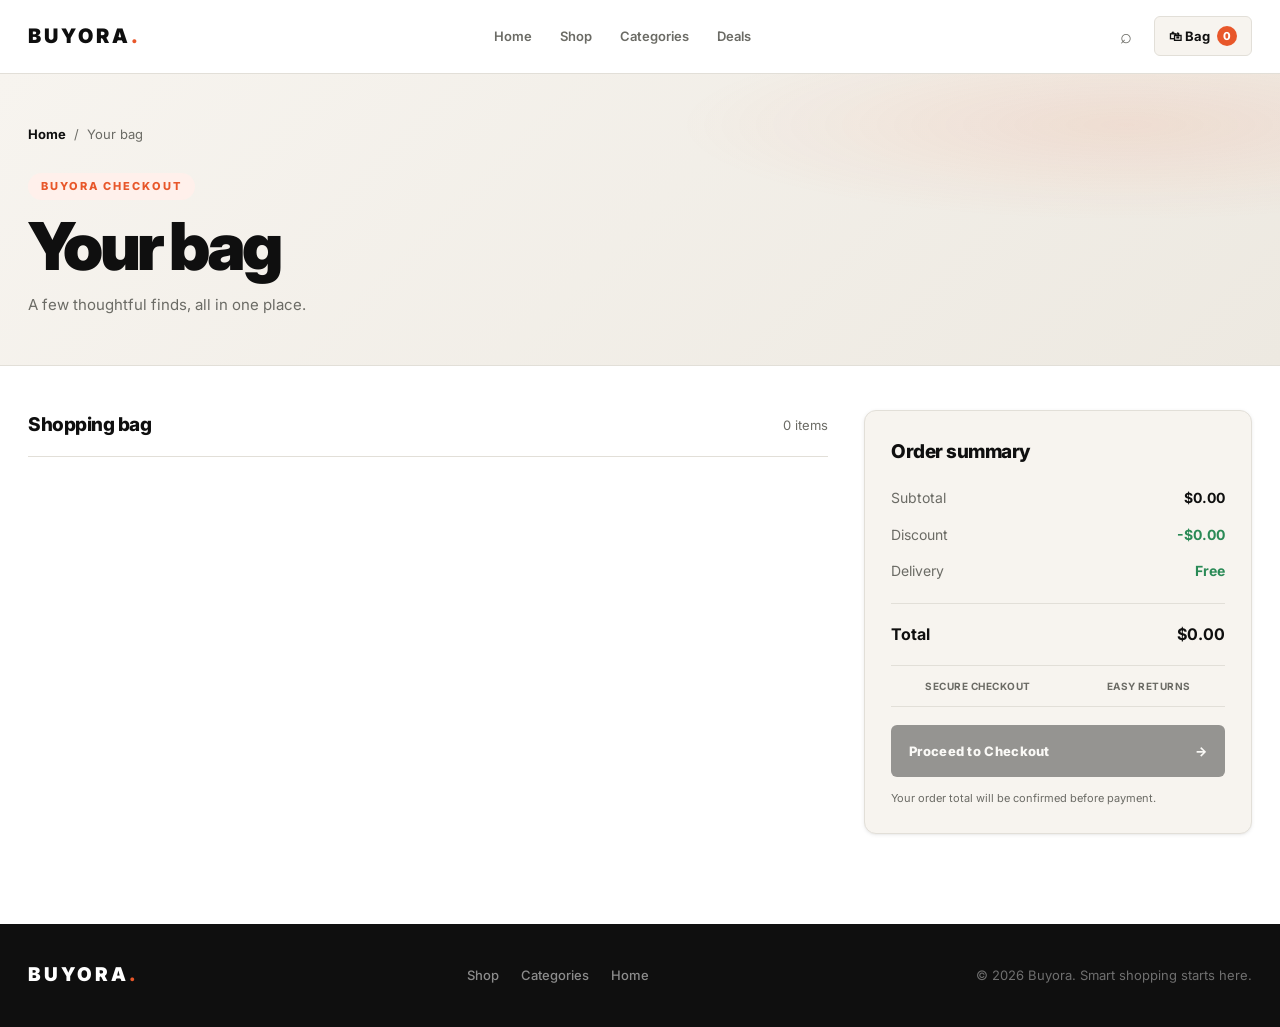
<file: bag.html>
<!DOCTYPE html>
<html lang="en">
<head>
    <meta charset="UTF-8">
    <meta name="viewport" content="width=device-width, initial-scale=1.0">
    <meta name="description" content="Review your Buyora shopping bag.">
    <title>Your Bag | Buyora</title>
    <link rel="preconnect" href="https://fonts.googleapis.com">
    <link rel="preconnect" href="https://fonts.gstatic.com" crossorigin>
    <link rel="stylesheet" href="css/style.css">
</head>
<body>
    <header class="header" id="header"></header>
    <main>
        <section class="bag-hero">
            <div class="bag-hero-inner">
                <nav class="bag-breadcrumb" aria-label="Breadcrumb">
                    <a href="index.html">Home</a>
                    <span aria-hidden="true">/</span>
                    <span aria-current="page">Your bag</span>
                </nav>
                <p class="eyebrow">BUYORA CHECKOUT</p>
                <h1>Your bag</h1>
                <p class="bag-hero-copy">A few thoughtful finds, all in one place.</p>
            </div>
        </section>

        <div class="bag-layout">
            <section class="bag-items-panel" aria-labelledby="bag-items-title">
                <div class="bag-panel-heading">
                    <h2 id="bag-items-title">Shopping bag</h2>
                    <span id="bag-item-count">0 items</span>
                </div>

                <div class="bag-items-list"></div>

                <div class="bag-empty-state">
                    <div class="bag-empty-icon" aria-hidden="true">
                        <svg viewBox="0 0 24 24" fill="none">
                            <path d="M5 8h14l1.5 13h-17L5 8Z" stroke="currentColor" stroke-width="1.5" stroke-linejoin="round"/>
                            <path d="M8 9V6a4 4 0 0 1 8 0v3" stroke="currentColor" stroke-width="1.5" stroke-linecap="round"/>
                        </svg>
                    </div>
                    <p class="eyebrow">READY WHEN YOU ARE</p>
                    <h3>Your bag is waiting for something lovely.</h3>
                    <p class="bag-empty-copy">Explore the collection and find something made for you.</p>
                    <a class="bag-shop-link" href="index.html#products">
                        Explore products <span aria-hidden="true">→</span>
                    </a>
                </div>
            </section>

            <aside class="bag-summary" aria-labelledby="bag-summary-title">
                <h2 id="bag-summary-title">Order summary</h2>
                <div class="bag-summary-line">
                    <span>Subtotal</span>
                    <strong id="bag-subtotal">$0.00</strong>
                </div>
                <div class="bag-summary-line">
                    <span>Discount</span>
                    <strong id="bag-discount" class="bag-summary-benefit">-$0.00</strong>
                </div>
                <div class="bag-summary-line">
                    <span>Delivery</span>
                    <strong class="bag-summary-benefit">Free</strong>
                </div>
                <div class="bag-summary-total">
                    <span>Total</span>
                    <strong id="bag-total">$0.00</strong>
                </div>
                <div class="bag-trust-strip" aria-label="Shopping benefits">
                    <span>Secure checkout</span>
                    <span>Easy returns</span>
                </div>
                <button class="bag-checkout-button" type="button" disabled>
                    Proceed to Checkout <span aria-hidden="true">→</span>
                </button>
                <p class="bag-summary-note">Your order total will be confirmed before payment.</p>
            </aside>
        </div>
    </main>

    <footer>
        <a class="brand footer-brand" href="index.html">BUYORA<span>.</span></a>
        <nav class="footer-nav" aria-label="Footer navigation">
            <a href="index.html#products">Shop</a>
            <a href="index.html#categories">Categories</a>
            <a href="index.html">Home</a>
        </nav>
        <p>© 2026 Buyora. Smart shopping starts here.</p>
    </footer>

    <script src="js/navbar.js"></script>
    <script src="js/bag.js"></script>
</body>
</html>
</file>
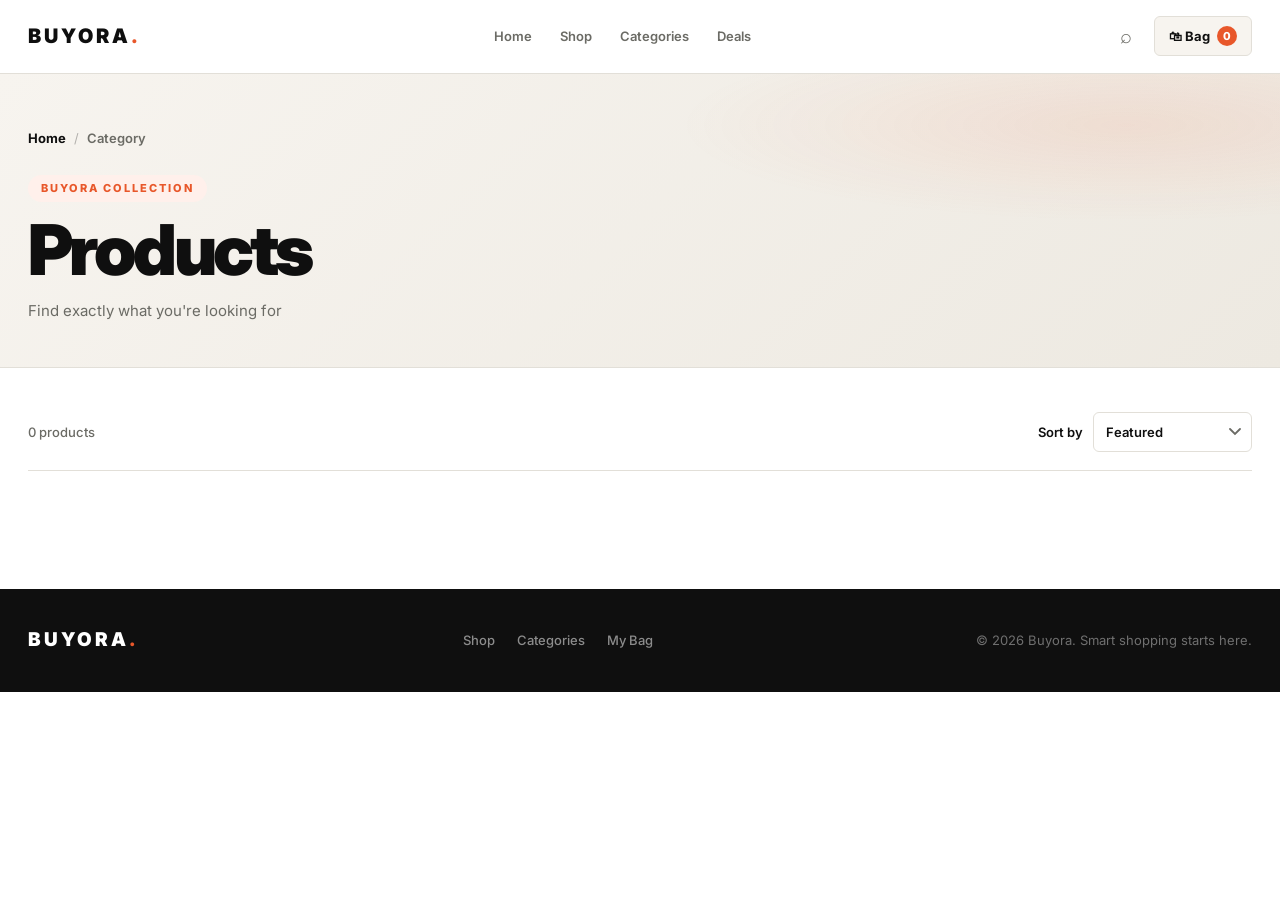
<file: category.html>
<!DOCTYPE html>
<html lang="en">
<head>
    <meta charset="UTF-8">
    <meta name="viewport" content="width=device-width, initial-scale=1.0">
    <title>Category | Buyora</title>
    <meta name="description" content="Browse products by category at Buyora.">
    <link rel="preconnect" href="https://fonts.googleapis.com">
    <link rel="preconnect" href="https://fonts.gstatic.com" crossorigin>
    <link rel="stylesheet" href="css/style.css">
</head>
<body>
 <header class="header" id="header"></header>

    <main>
        <section class="category-hero">
            <div class="category-hero-inner">
                <nav class="breadcrumb" aria-label="Breadcrumb">
                    <a href="index.html">Home</a>
                    <span>/</span>
                    <span>Category</span>
                </nav>
                <p class="eyebrow">BUYORA COLLECTION</p>
                <h1 id="category-title">Products</h1>
                <p id="category-count" class="category-subtitle">Find exactly what you're looking for</p>
            </div>
        </section>

        <section class="category-products">
            <div class="category-toolbar">
                <p id="product-count">0 products</p>
                <label>
                    Sort by
                    <select id="sort-products">
                        <option value="featured">Featured</option>
                        <option value="low">Price: Low to High</option>
                        <option value="high">Price: High to Low</option>
                        <option value="name">Name: A to Z</option>
                    </select>
                </label>
            </div>
            <div class="product-grid" id="category-product-grid"></div>
        </section>
    </main>

    <footer>
        <a class="brand footer-brand" href="index.html">BUYORA<span>.</span></a>
        <nav class="footer-nav" aria-label="Footer navigation">
            <a href="index.html#products">Shop</a>
            <a href="index.html#categories">Categories</a>
            <a href="bag.html">My Bag</a>
        </nav>
        <p>© 2026 Buyora. Smart shopping starts here.</p>
    </footer>
    <script src="js/navbar.js"></script>
    <script src="js/category.js"></script>
</body>
</html>
</file>
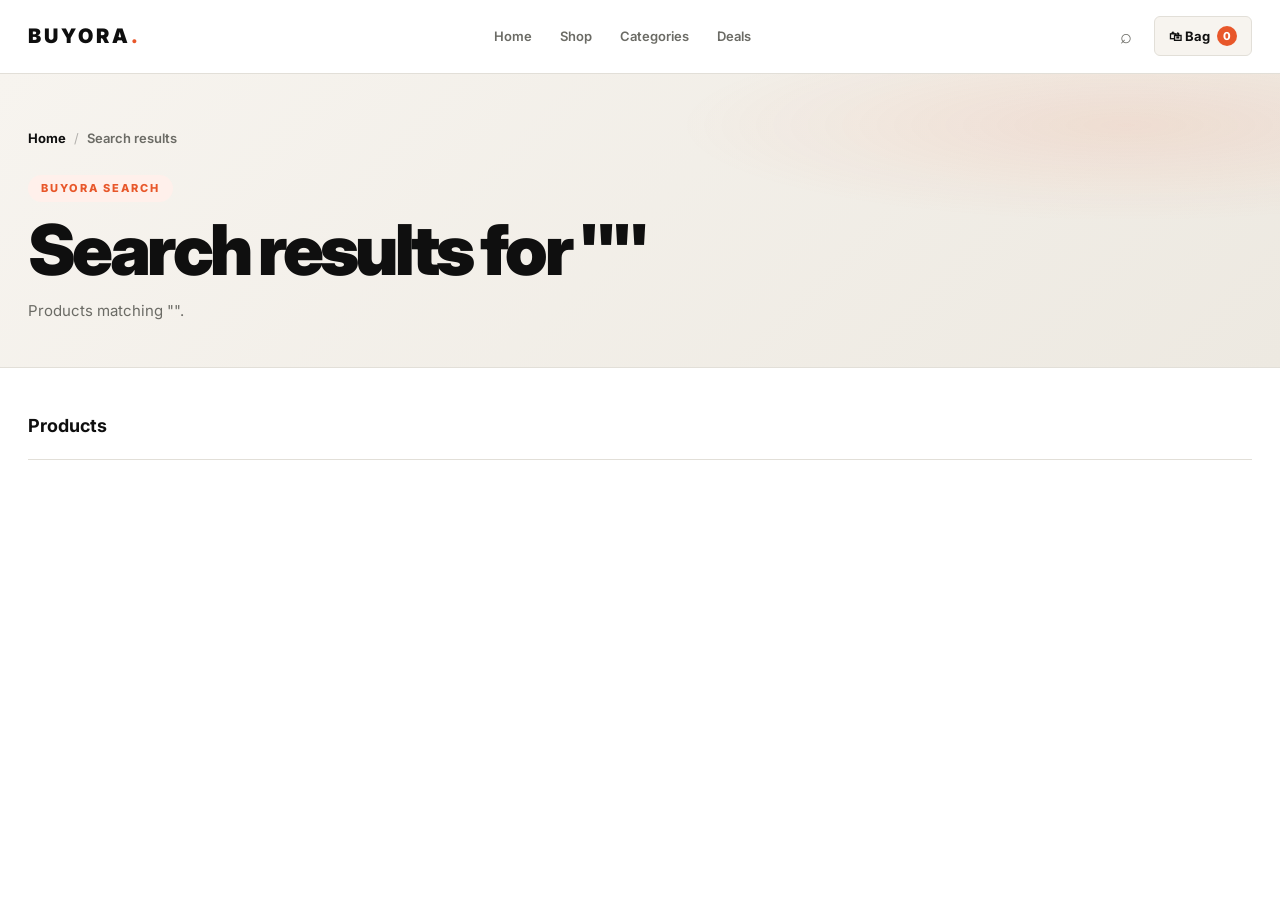
<file: search-results.html>
<!DOCTYPE html>
<html lang="en">
<head>
    <meta charset="UTF-8">
    <meta name="viewport" content="width=device-width, initial-scale=1.0">
    <title>Search Results | Buyora</title>
    <meta name="description" content="Search products at Buyora.">
    <link rel="preconnect" href="https://fonts.googleapis.com">
    <link rel="preconnect" href="https://fonts.gstatic.com" crossorigin>
    <link rel="stylesheet" href="css/style.css">
</head>
<body>
    <header class="header" id="header"></header>

    <main>
        <section class="category-hero">
            <div class="category-hero-inner">
                <nav class="breadcrumb" aria-label="Breadcrumb">
                    <a href="index.html">Home</a>
                    <span>/</span>
                    <span>Search results</span>
                </nav>
                <p class="eyebrow">BUYORA SEARCH</p>
                <h1 id="search-title">Search results</h1>
                <p id="search-summary" class="category-subtitle">Products matching your search.</p>
            </div>
        </section>

        <section class="category-products" aria-labelledby="results-heading">
            <div class="category-toolbar">
                <h2 id="results-heading">Products</h2>
                <p id="search-results-count" aria-live="polite"></p>
            </div>
            <div class="product-grid search-results-con"></div>
        </section>
    </main>

    <script src="js/navbar.js"></script>
    <script src="js/search-results-page.js"></script>
</body>
</html>
</file>
<file: css/style.css>
@import url('https://fonts.googleapis.com/css2?family=Inter:wght@300;400;500;600;700;800;900&family=Playfair+Display:ital,wght@0,700;1,600&display=swap');

/* ===================================================
   DESIGN TOKENS
=================================================== */
:root {
  --ink:          #0f0f0f;
  --ink-soft:     #1e1e1e;
  --cream:        #f7f4ef;
  --cream-dark:   #ede9e1;
  --orange:       #e8572a;
  --orange-lt:    #ff7a4d;
  --orange-bg:    #fff0eb;
  --muted:        #6b6b65;
  --border:       #e2dfd8;
  --white:        #ffffff;
  --success:      #2a8a56;
  --r-sm: 6px;
  --r-md: 12px;
  --r-lg: 20px;
  --sh-sm: 0 1px 4px rgba(0,0,0,.07), 0 1px 2px rgba(0,0,0,.04);
  --sh-md: 0 4px 18px rgba(0,0,0,.10), 0 2px 6px rgba(0,0,0,.06);
  --sh-lg: 0 20px 50px rgba(0,0,0,.13), 0 8px 20px rgba(0,0,0,.07);
  --sh-orange: 0 8px 28px rgba(232,87,42,.30);
  --ease: 0.22s cubic-bezier(.4,0,.2,1);
}

/* ===================================================
   RESET & BASE
=================================================== */
*, *::before, *::after { box-sizing: border-box; margin: 0; padding: 0; }
html { scroll-behavior: smooth; }

body {
  color: var(--ink);
  background: var(--white);
  font-family: "Inter", system-ui, sans-serif;
  font-size: 15px;
  line-height: 1.6;
  -webkit-font-smoothing: antialiased;
  -moz-osx-font-smoothing: grayscale;
  
}
* {
  -webkit-tap-highlight-color: transparent;
}
img { width: 100%; display: block; }
a   { color: inherit; text-decoration: none; }
button { font-family: inherit; }

/* ===================================================
   HEADER / NAVBAR
=================================================== */
.header {
  position: fixed;
  top: 0; left: 0; right: 0;
  z-index: 1000;
  background: rgba(255,255,255,0.94);
  backdrop-filter: blur(18px) saturate(1.8);
  -webkit-backdrop-filter: blur(18px) saturate(1.8);
  border-bottom: 1px solid var(--border);
  transition: box-shadow var(--ease);
}
.header.scrolled { box-shadow: var(--sh-md); }

body { padding-top: 72px; }

.navbar {
  max-width: 1360px;
  height: 72px;
  margin: 0 auto;
  padding: 0 28px;
  display: flex;
  align-items: center;
  justify-content: space-between;
  gap: 16px;
}

/* Brand */
.brand {
  font-size: 20px;
  font-weight: 900;
  letter-spacing: 3px;
  color: var(--ink);
  flex-shrink: 0;
  transition: opacity var(--ease);
}
.brand span { color: var(--orange); }
.brand:hover { opacity: .75; }

/* nav centre links */
.nav-links {
  display: flex;
  align-items: center;
  gap: 2px;
  font-size: 13px;
  font-weight: 600;
}
.nav-links a {
  position: relative;
  display: inline-flex;
  align-items: center;
  min-height: 44px;
  padding: 0 13px;
  border-radius: var(--r-sm);
  color: var(--muted);
  white-space: nowrap;
  transition: color var(--ease), background var(--ease);
}
.nav-links a::after {
  content: '';
  position: absolute;
  bottom: 7px; left: 13px; right: 13px;
  height: 2px;
  background: var(--orange);
  border-radius: 999px;
  transform: scaleX(0);
  transition: transform var(--ease);
}
.nav-links a:hover { color: var(--ink); background: var(--cream); }
.nav-links a:hover::after { transform: scaleX(1); }
.nav-links a:focus-visible { outline: 2px solid var(--orange); outline-offset: 2px; }

/* nav actions (right side) */
.nav-actions {
  display: flex;
  align-items: center;
  gap: 6px;
  flex-shrink: 0;
}

/* generic icon button reset */
.menu-button,
.icon-button,
.search-close {
  border: 0;
  background: transparent;
  color: inherit;
  font: inherit;
  cursor: pointer;
  padding: 0;
}

.icon-button {
  min-width: 44px;
  min-height: 44px;
  display: inline-flex;
  align-items: center;
  justify-content: center;
  border-radius: var(--r-sm);
  color: var(--muted);
  transition: color var(--ease), background var(--ease);
}
.icon-button:hover { color: var(--ink); background: var(--cream); }
.search-button { font-size: 20px; }

/* Bag button */
.bag-button {
  display: inline-flex;
  align-items: center;
  gap: 7px;
  min-height: 40px;
  padding: 0 14px;
  border: 1.5px solid var(--border);
  border-radius: var(--r-sm);
  background: var(--cream);
  color: var(--ink);
  font-size: 13px;
  font-weight: 700;
  transition: border-color var(--ease), background var(--ease), box-shadow var(--ease);
}
.bag-button:hover { border-color: var(--ink); background: var(--cream-dark); box-shadow: var(--sh-sm); }

/* cart count badge */
.cart-count {
  min-width: 20px;
  height: 20px;
  padding: 0 4px;
  border-radius: 999px;
  display: inline-grid;
  place-items: center;
  background: var(--orange);
  color: white;
  font-size: 11px;
  font-weight: 800;
  line-height: 1;
}

/* hamburger - hidden on desktop */
.menu-button {
  display: none;
  min-height: 44px;
  padding: 0 10px;
  font-size: 13px;
  font-weight: 700;
  color: var(--ink);
  border-radius: var(--r-sm);
  transition: background var(--ease);
}
.menu-button:hover { background: var(--cream); }

/* Search Panel */
.search-panel {
  max-height: 0;
  overflow: hidden;
  display: flex;
  align-items: center;
  gap: 20px;
  padding: 0 28px;
  border-bottom: 1px solid transparent;
  transition: max-height .3s ease, padding .3s ease, border-color .3s ease;
}
.search-panel.open {
  max-height: 68px;
  padding-top: 10px;
  padding-bottom: 10px;
  border-bottom-color: var(--border);
}
.search-panel input {
  flex: 1;
  height: 44px;
  border: 0;
  border-bottom: 2px solid var(--border);
  outline: 0;
  background: transparent;
  font: inherit;
  font-size: 15px;
  color: var(--ink);
  transition: border-color var(--ease);
}
.search-panel input:focus { border-bottom-color: var(--orange); }
.search-close {
  font-size: 13px;
  font-weight: 700;
  color: var(--muted);
  white-space: nowrap;
  transition: color var(--ease);
}
.search-close:hover { color: var(--ink); }

/* ===================================================
   HERO
=================================================== */
.hero {
  max-width: 1360px;
  min-height: 600px;
  margin: 0 auto 24px;
  padding: 56px 28px;
  display: grid;
  grid-template-columns: 1fr 1fr;
  align-items: center;
  gap: 40px;
  position: relative;
  overflow: hidden;
}
.hero::before {
  content: '';
  position: absolute;
  inset: 0;
  background: radial-gradient(ellipse 55% 80% at 20% 55%, var(--cream) 0%, transparent 70%);
  pointer-events: none;
}

.hero-content {
  position: relative;
  z-index: 1;
  padding-right: 5%;
}

/* eyebrow pill */
.eyebrow {
  display: inline-block;
  margin-bottom: 20px;
  padding: 5px 13px;
  border-radius: 999px;
  background: var(--orange-bg);
  color: var(--orange);
  font-size: 11px;
  font-weight: 800;
  letter-spacing: 2px;
}

.hero h1 {
  font-size: clamp(40px, 5.5vw, 78px);
  font-weight: 900;
  line-height: 1.0;
  letter-spacing: -3px;
}
.hero h1 em {
  font-family: "Playfair Display", serif;
  font-weight: 600;
  font-style: italic;
  color: var(--orange);
}

.hero-text {
  margin: 22px 0 32px;
  color: var(--muted);
  font-size: 16px;
  line-height: 1.75;
  max-width: 440px;
}

/* CTA */
.button {
  display: inline-flex;
  align-items: center;
  gap: 12px;
  height: 54px;
  padding: 0 26px;
  border-radius: var(--r-sm);
  background: var(--ink);
  color: white;
  font-size: 14px;
  font-weight: 700;
  letter-spacing: .3px;
  transition: background var(--ease), transform var(--ease), box-shadow var(--ease);
}
.button span { font-size: 20px; transition: transform var(--ease); }
.button:hover { background: var(--orange); transform: translateY(-2px); box-shadow: var(--sh-orange); }
.button:hover span { transform: translateX(4px); }
.button:active { transform: none; box-shadow: none; }

/* hero image */
.hero-image {
  height: 500px;
  overflow: hidden;
  border-radius: var(--r-lg);
  box-shadow: var(--sh-lg);
}
.hero-image img { height: 100%; object-fit: cover; transition: transform .6s ease; }
.hero-image:hover img { transform: scale(1.03); }

/* ===================================================
   SECTION SHARED
=================================================== */
.categories,
.products-section {
  max-width: 1360px;
  margin: 0 auto;
  padding: 72px 28px;
}
.products-section { padding-top: 16px; }

.section-heading {
  margin-bottom: 36px;
  display: flex;
  align-items: flex-end;
  justify-content: space-between;
  gap: 16px;
  flex-wrap: wrap;
}
.section-heading .eyebrow { margin-bottom: 10px; }
.section-heading h2,
.newsletter h2 {
  font-size: clamp(26px, 3vw, 40px);
  font-weight: 800;
  letter-spacing: -1.5px;
}

.text-link {
  display: inline-flex;
  align-items: center;
  gap: 6px;
  padding: 8px 16px;
  border: 1.5px solid var(--border);
  border-radius: var(--r-sm);
  font-size: 13px;
  font-weight: 700;
  white-space: nowrap;
  transition: border-color var(--ease), background var(--ease);
}
.text-link:hover { border-color: var(--ink); background: var(--cream); }

/* ===================================================
   CATEGORY GRID
=================================================== */
.category-grid {
  display: grid;
  grid-template-columns: repeat(4, 1fr);
  gap: 18px;
}

.category-card {
  position: relative;
  display: block;
  height: 360px;
  overflow: hidden;
  border-radius: var(--r-md);
  box-shadow: var(--sh-sm);
  transition: transform var(--ease), box-shadow var(--ease);
}
.category-card:hover { transform: translateY(-5px); box-shadow: var(--sh-lg); }

.category-card img {
  height: 100%;
  object-fit: cover;
  transition: transform .5s ease;
}
.category-card:hover img { transform: scale(1.07); }

/* dark gradient overlay */
.category-card::after {
  content: '';
  position: absolute;
  inset: 0;
  background: linear-gradient(to top, rgba(0,0,0,.52) 0%, rgba(0,0,0,0) 55%);
  border-radius: var(--r-md);
  pointer-events: none;
}

/* label bar */
.category-card span {
  position: absolute;
  z-index: 2;
  left: 14px; right: 14px; bottom: 14px;
  padding: 12px 15px;
  display: flex;
  justify-content: space-between;
  align-items: flex-end;
  background: rgba(255,255,255,0.95);
  backdrop-filter: blur(8px);
  border-radius: var(--r-sm);
  transition: background var(--ease);
}
.category-card:hover span { background: white; }
.category-card strong { font-size: 14px; font-weight: 700; }
.category-card small  { color: var(--orange); font-size: 12px; font-weight: 600; }

/* ===================================================
   PRODUCT GRID
=================================================== */
.product-grid {
  display: grid;
  grid-template-columns: repeat(4, minmax(0, 1fr));
  gap: 20px;
}

.product-tile {
  position: relative;
  min-width: 0;
}

/* heart button */
.like-button {
  position: absolute;
  z-index: 2;
  top: 10px; right: 10px;
  width: 36px; height: 36px;
  border: 1.5px solid var(--border);
  border-radius: 50%;
  display: grid;
  place-items: center;
  background: white;
  color: var(--muted);
  cursor: pointer;
  box-shadow: var(--sh-sm);
  transition: border-color var(--ease), color var(--ease), transform var(--ease);
}
.like-button::before { content: "\2661"; font-size: 19px; line-height: 1; }
.like-button:hover { transform: scale(1.12); border-color: var(--orange); color: var(--orange); }
.like-button:focus-visible { outline: 3px solid rgba(232,87,42,.35); outline-offset: 2px; }

/* Product card */
.product-card {
  min-width: 0;
  display: flex;
  flex-direction: column;
  border-radius: var(--r-md);
  overflow: hidden;
  background: var(--white);
  border: 1px solid var(--border);
  box-shadow: var(--sh-sm);
  cursor: pointer;
  transition: transform var(--ease), box-shadow var(--ease), border-color var(--ease);
}
.product-card:hover { transform: translateY(-4px); box-shadow: var(--sh-md); border-color: transparent; }

.product-image {
  position: relative;
  aspect-ratio: 1;
  overflow: hidden;
  background: var(--cream);
}
.product-image img {
  height: 100%;
  padding: 18px;
  object-fit: contain;
  transition: transform .35s ease;
}
.product-card:hover .product-image img { transform: scale(1.06); }

/* sale badge */
.badge {
  position: absolute;
  z-index: 1;
  top: 12px; left: 12px;
  padding: 4px 10px;
  border-radius: var(--r-sm);
  background: var(--ink);
  color: white;
  font-size: 10px;
  font-weight: 800;
  letter-spacing: .8px;
}

.product-category {
  padding: 14px 14px 0;
  color: var(--orange);
  font-size: 10px;
  font-weight: 800;
  letter-spacing: 1.5px;
  text-transform: uppercase;
}

.product-card h3 {
  padding: 6px 14px 8px;
  font-size: 14px;
  font-weight: 600;
  line-height: 1.4;
  min-height: 40px;
}

.price { font-weight: 700; }
.product-card .price {
  padding: 0 14px;
  margin-top: auto;
  margin-bottom: 10px;
  font-size: 16px;
}

/* add-to-bag on card */
.product-card .add-to-bag {
  position: relative;
  width: 100%;
  height: 44px;
  padding: 0 40px 0 14px;
  border: 0;
  border-top: 1px solid var(--border);
  background: var(--white);
  color: var(--ink);
  font-size: 11px;
  font-weight: 700;
  letter-spacing: .08em;
  text-transform: uppercase;
  text-align: left;
  cursor: pointer;
  transition: background var(--ease), color var(--ease), border-color var(--ease);
}
.product-card .add-to-bag::after {
  position: absolute;
  right: 14px;
  content: "→";
  font-size: 17px;
  font-weight: 400;
  transition: transform var(--ease);
}
.product-card .add-to-bag:hover {
  background: var(--orange);
  color: white;
  border-top-color: var(--orange);
}
.product-card .add-to-bag:hover::after { transform: translateX(4px); }

/* add to cart secondary */
.add-to-cart {
  width: 100%;
  height: 44px;
  margin-top: 14px;
  border: 1.5px solid var(--ink);
  border-radius: var(--r-sm);
  background: white;
  color: var(--ink);
  font: inherit;
  font-weight: 700;
  cursor: pointer;
  transition: background var(--ease), color var(--ease);
}
.add-to-cart:hover { background: var(--ink); color: white; }

/* ===================================================
   NEWSLETTER
=================================================== */
.newsletter {
  max-width: 1296px;
  margin: 0 auto 72px;
  padding: 56px 60px;
  display: flex;
  align-items: center;
  justify-content: space-between;
  gap: 40px;
  background: linear-gradient(135deg, var(--ink) 0%, #2a2a2a 100%);
  border-radius: var(--r-lg);
  color: white;
  position: relative;
  overflow: hidden;
}
.newsletter::before {
  content: '';
  position: absolute;
  top: -80px; right: -80px;
  width: 320px; height: 320px;
  border-radius: 50%;
  background: rgba(232,87,42,.15);
  pointer-events: none;
}
.newsletter::after {
  content: '';
  position: absolute;
  bottom: -60px; left: 30%;
  width: 220px; height: 220px;
  border-radius: 50%;
  background: rgba(232,87,42,.08);
  pointer-events: none;
}

.newsletter .eyebrow { background: rgba(255,255,255,.12); color: rgba(255,255,255,.9); }
.newsletter h2 { color: white; margin-top: 0; }
.newsletter > div > p { margin-top: 10px; color: rgba(255,255,255,.6); font-size: 14px; }

.newsletter-form {
  display: flex;
  border: 1.5px solid rgba(255,255,255,.22);
  border-radius: var(--r-sm);
  overflow: hidden;
  background: rgba(255,255,255,.08);
  flex-shrink: 0;
  width: min(42%, 420px);
}
.newsletter-form input {
  flex: 1;
  height: 50px;
  padding: 0 16px;
  border: 0;
  outline: 0;
  background: transparent;
  color: white;
  font: inherit;
  font-size: 14px;
  min-width: 0;
}
.newsletter-form input::placeholder { color: rgba(255,255,255,.4); }
.newsletter-form button {
  padding: 0 20px;
  border: 0;
  border-left: 1.5px solid rgba(255,255,255,.18);
  background: var(--orange);
  color: white;
  font: inherit;
  font-size: 13px;
  font-weight: 800;
  white-space: nowrap;
  cursor: pointer;
  transition: background var(--ease);
}
.newsletter-form button:hover { background: var(--orange-lt); }

/* ===================================================
   FOOTER
=================================================== */
footer {
  padding: 36px 28px;
  display: flex;
  align-items: center;
  justify-content: space-between;
  flex-wrap: wrap;
  gap: 20px;
  background: var(--ink);
  color: white;
}

.footer-brand {
  font-size: 19px;
  font-weight: 900;
  letter-spacing: 3px;
  color: white !important;
  /* override gradient from .brand */
  background: none;
  -webkit-background-clip: unset;
  -webkit-text-fill-color: white;
  background-clip: unset;
}
.footer-brand span { color: var(--orange); -webkit-text-fill-color: var(--orange); }
.footer-brand:hover { opacity: .75; }

.footer-nav { display: flex; gap: 22px; flex-wrap: wrap; }
.footer-nav a {
  color: rgba(255,255,255,.52);
  font-size: 13px;
  font-weight: 500;
  transition: color var(--ease);
}
.footer-nav a:hover { color: white; }

footer > p {
  color: rgba(255,255,255,.4);
  font-size: 13px;
}

/* ===================================================
   CATEGORY PAGE
=================================================== */
.category-hero {
  position: relative;
  overflow: hidden;
  background:
    radial-gradient(ellipse at 88% 18%, rgba(232,87,42,.1), transparent 28rem),
    linear-gradient(135deg, var(--cream) 0%, var(--cream-dark) 100%);
  border-bottom: 1px solid var(--border);
}
.category-hero-inner,
.bag-hero-inner {
  width: 100%;
  max-width: 1360px;
  margin: 0 auto;
}
.category-hero-inner {
  padding: 56px 28px 44px;
}

.breadcrumb {
  margin-bottom: 26px;
  display: flex;
  align-items: center;
  gap: 8px;
  color: var(--muted);
  font-size: 13px;
}
.breadcrumb a { color: var(--ink); font-weight: 700; }
.breadcrumb a:hover { color: var(--orange); }
.breadcrumb span:not(:last-child) { color: rgba(0,0,0,.28); }
.breadcrumb span:last-child { color: var(--muted); font-weight: 600; }

.category-hero h1 {
  font-size: clamp(38px, 6vw, 70px);
  font-weight: 900;
  line-height: 1.04;
  letter-spacing: -.055em;
  margin: 0;
  overflow-wrap: anywhere;
}
.category-subtitle {
  max-width: 60ch;
  margin: 12px 0 0;
  color: var(--muted);
  font-size: 15px;
  line-height: 1.6;
}

.category-products {
  max-width: 1360px;
  margin: 0 auto;
  padding: 44px 28px 90px;
}

.category-toolbar {
  margin-bottom: 28px;
  padding-bottom: 18px;
  display: flex;
  align-items: center;
  justify-content: space-between;
  gap: 12px;
  border-bottom: 1px solid var(--border);
  color: var(--muted);
  font-size: 13px;
}
.category-toolbar p { font-weight: 500; }
.category-toolbar label { display: flex; align-items: center; gap: 10px; font-weight: 600; color: var(--ink); }
.category-toolbar select {
  height: 40px;
  border: 1.5px solid var(--border);
  border-radius: var(--r-sm);
  padding: 0 32px 0 12px;
  background: white;
  color: var(--ink);
  font: inherit;
  font-size: 13px;
  font-weight: 600;
  cursor: pointer;
  appearance: none;
  -webkit-appearance: none;
  background-image: url("data:image/svg+xml,%3Csvg xmlns='http://www.w3.org/2000/svg' width='12' height='8'%3E%3Cpath d='M1 1l5 5 5-5' stroke='%236b6b65' stroke-width='1.8' fill='none' stroke-linecap='round'/%3E%3C/svg%3E");
  background-repeat: no-repeat;
  background-position: right 10px center;
  transition: border-color var(--ease);
}
.category-toolbar select:focus { outline: none; border-color: var(--orange); }

.category-error {
  grid-column: 1/-1;
  min-height: 200px;
  display: grid;
  place-content: center;
  text-align: center;
  background: var(--cream);
  border-radius: var(--r-md);
  color: var(--muted);
  padding: 24px;
}

.category-toolbar h2 {
  color: var(--ink);
  font-size: 18px;
  font-weight: 700;
}

.search-product-rating {
  padding: 0 14px 14px;
  color: var(--muted);
  font-size: 12px;
  font-weight: 600;
}

.search-empty-state {
  grid-column: 1 / -1;
  padding: 48px 24px;
  border-radius: var(--r-md);
  background: var(--cream);
  color: var(--muted);
  text-align: center;
}

/* ===================================================
   PRODUCT DETAILS PAGE
=================================================== */
.product-details-page { background: #fff; }

.details-breadcrumb {
  max-width: 1360px;
  margin: 0 auto;
  padding: 20px 28px 12px;
}

.product-details {
  max-width: 1360px;
  margin: 0 auto;
  padding: 8px 28px 56px;
  display: grid;
  grid-template-columns: minmax(0, 1.15fr) minmax(300px, .85fr);
  gap: 52px;
}

/* Gallery */
.product-gallery {
  min-width: 0;
  display: grid;
  grid-template-columns: 84px minmax(0, 1fr);
  gap: 14px;
}
.gallery-thumbnails {
  display: flex;
  flex-direction: column;
  gap: 10px;
}
.gallery-thumb {
  height: 84px;
  border: 2px solid transparent;
  border-radius: var(--r-sm);
  background: var(--cream);
  cursor: pointer;
  overflow: hidden;
  transition: border-color var(--ease), box-shadow var(--ease);
}
.gallery-thumb.active { border-color: var(--ink); }
.gallery-thumb:hover { border-color: var(--orange); }
.gallery-thumb img { height: 100%; object-fit: cover; }

.gallery-main {
  position: relative;
  min-height: 500px;
  max-height: 500px;
  overflow: hidden;
  background: var(--cream);
  border-radius: var(--r-md);
  box-shadow: var(--sh-sm);
}
.gallery-main img { height: 100%; object-fit: cover; }

.gallery-badge {
  position: absolute;
  z-index: 2;
  top: 16px; left: 16px;
  padding: 6px 12px;
  border-radius: var(--r-sm);
  background: var(--ink);
  color: white;
  font-size: 10px;
  font-weight: 800;
  letter-spacing: 1px;
}

.wishlist-button {
  position: absolute;
  z-index: 2;
  top: 16px; right: 16px;
  width: 44px; height: 44px;
  border: 0;
  border-radius: 50%;
  background: white;
  box-shadow: var(--sh-sm);
  color: var(--ink);
  font-size: 22px;
  cursor: pointer;
  transition: color var(--ease), transform var(--ease), box-shadow var(--ease);
}
.wishlist-button:hover { transform: scale(1.12); box-shadow: var(--sh-md); color: var(--orange); }
.wishlist-button.active { color: #c0392b; }

/* Product Summary */
.product-summary { padding-top: 8px; }
.product-summary .eyebrow { margin-bottom: 12px; }

.product-summary h1 {
  font-size: clamp(34px, 4vw, 54px);
  font-weight: 900;
  line-height: .97;
  letter-spacing: -3px;
  margin-bottom: 10px;
}
.product-summary h1 em,
.story-copy h2 em {
  font-family: "Playfair Display", serif;
  font-weight: 600;
  font-style: italic;
}

.rating-row {
  display: flex;
  align-items: center;
  gap: 10px;
  font-size: 13px;
  margin: 10px 0;
}
.rating-row .stars { color: var(--orange); letter-spacing: 2px; }
.rating-row a { border-bottom: 1px solid var(--border); color: var(--muted); }
.rating-row a:hover { color: var(--ink); border-bottom-color: var(--ink); }

.detail-price-row {
  margin: 16px 0 14px;
  padding-bottom: 16px;
  border-bottom: 1px solid var(--border);
}
.discount-price { font-size: 32px; font-weight: 700; }
.detail-price   { font-size: 16px; font-weight: 700; }
.price-wrap.has-discount .detail-price { color: var(--muted); text-decoration: line-through; font-size: 15px; }
.detail-price:empty, .discount-price:empty { display: none; }
.price-wrap { display: flex; align-items: center; gap: 10px; flex-wrap: wrap; }

.discount-badge {
  padding: 5px 10px;
  border-radius: 999px;
  background: #fce8e3;
  color: #c0392b;
  font-size: 11px;
  font-weight: 800;
}

.product-brand { margin-bottom: 14px; color: var(--muted); font-size: 13px; }
.product-brand strong { color: var(--ink); }

.availability {
  margin: 14px 0 10px;
  display: flex;
  align-items: center;
  gap: 6px;
  color: var(--success);
  font-size: 13px;
  font-weight: 700;
}
.availability::before { content: '●'; font-size: 8px; }
.availability.out-of-stock { color: #c0392b; }

.payment-note { color: var(--muted); font-size: 12px; }
.product-description { margin-bottom: 18px; color: #616161; font-size: 14px; line-height: 1.65; }

/* Options */
.option-group { margin-bottom: 18px; }
.option-heading { margin-bottom: 10px; display: flex; justify-content: space-between; font-size: 13px; }
.option-heading strong { color: var(--muted); }
.color-options { display: flex; gap: 10px; }
.color-swatch {
  width: 36px; height: 36px;
  border: 4px solid white;
  border-radius: 50%;
  box-shadow: 0 0 0 1.5px var(--border);
  cursor: pointer;
  transition: box-shadow var(--ease), transform var(--ease);
}
.color-swatch:hover { transform: scale(1.1); }
.color-swatch.active { box-shadow: 0 0 0 2px var(--ink); }
.color-swatch.sand  { background: #d4c3aa; }
.color-swatch.black { background: #252525; }
.color-swatch.sage  { background: #8f9987; }

/* Purchase Row & Add to Bag */
.purchase-row { display: grid; gap: 12px; }

.add-to-bag {
  height: 54px;
  padding: 0 24px;
  border: 0;
  border-radius: var(--r-sm);
  display: flex;
  align-items: center;
  justify-content: space-between;
  gap: 16px;
  background: var(--ink);
  color: white;
  font: inherit;
  font-weight: 700;
  cursor: pointer;
  transition: background var(--ease), transform var(--ease), box-shadow var(--ease);
}
.add-to-bag:hover { background: var(--orange); transform: translateY(-2px); box-shadow: var(--sh-orange); }
.add-to-bag:active { transform: none; box-shadow: none; }
.add-to-bag:focus-visible { outline: 3px solid rgba(232,87,42,.35); outline-offset: 3px; }
.add-to-bag span:first-child { text-transform: uppercase; letter-spacing: .08em; font-size: 13px; }
.add-to-bag:disabled { cursor: not-allowed; opacity: .4; }

.bag-price {
  min-width: 72px;
  padding-left: 16px;
  border-left: 1px solid rgba(255,255,255,.25);
  text-align: right;
  font-size: 15px;
}

/* Delivery Note */
.delivery-note {
  margin: 14px 0;
  padding: 14px 16px;
  display: flex;
  align-items: center;
  gap: 12px;
  background: var(--cream);
  border-radius: var(--r-sm);
  border: 1px solid var(--border);
}
.delivery-icon { color: var(--orange); font-size: 18px; flex-shrink: 0; }
.delivery-note p { color: var(--muted); font-size: 12px; line-height: 1.6; }
.delivery-note strong { color: var(--ink); }

/* Accordions */
.product-accordions { border-top: 1px solid var(--border); margin-top: 10px; }
.product-accordions details { border-bottom: 1px solid var(--border); }
.product-accordions summary {
  height: 50px;
  display: flex;
  align-items: center;
  justify-content: space-between;
  font-size: 13px;
  font-weight: 700;
  cursor: pointer;
  list-style: none;
  color: var(--ink);
  transition: color var(--ease);
}
.product-accordions summary:hover { color: var(--orange); }
.product-accordions summary::-webkit-details-marker { display: none; }
.product-accordions summary span { font-size: 18px; color: var(--muted); }
.product-accordions details ul,
.product-accordions details p {
  margin-bottom: 20px;
  color: var(--muted);
  font-size: 13px;
  line-height: 1.8;
}
.product-accordions details ul { padding-left: 18px; }

/* Product Story */
.product-story {
  padding: 56px max(28px, calc((100vw - 1296px)/2));
  display: grid;
  grid-template-columns: 1fr 1fr;
  align-items: center;
  gap: 40px;
  background: var(--cream-dark);
}
.story-copy h2 {
  margin-bottom: 16px;
  font-size: clamp(36px, 4.5vw, 58px);
  font-weight: 900;
  line-height: 1;
  letter-spacing: -3px;
}
.story-copy > p:last-child { color: var(--muted); line-height: 1.75; max-width: 480px; font-size: 15px; }

.story-features { display: grid; grid-template-columns: repeat(3,1fr); }
.story-features article {
  min-height: 150px;
  padding: 16px;
  display: flex;
  align-items: center;
  justify-content: center;
  flex-direction: column;
  border-left: 1px solid var(--border);
  text-align: center;
}
.story-features article:first-child { border-left: 0; }
.story-features strong { font-size: 38px; font-weight: 900; }
.story-features span { margin-top: 6px; color: var(--muted); font-size: 12px; }

/* ===================================================
   REVIEWS
=================================================== */
.reviews-section {
  max-width: 1360px;
  margin: 0 auto;
  padding: 56px 28px;
  display: grid;
  grid-template-columns: minmax(0,.75fr) minmax(0,1.6fr);
  gap: 52px;
  border-bottom: 1px solid var(--border);
}

.reviews-summary h2 { margin-bottom: 24px; font-size: 34px; font-weight: 800; letter-spacing: -2px; }
.reviews-score { display: flex; align-items: center; gap: 16px; }
.reviews-score > strong { font-size: 54px; font-weight: 900; line-height: 1; }
.reviews-score .stars, .review-meta .stars { color: var(--orange); letter-spacing: 2px; }
.reviews-score p { margin-top: 6px; color: var(--muted); font-size: 12px; }

.review-list { display: grid; gap: 14px; }

.review-card {
  padding: 22px 26px;
  display: grid;
  grid-template-columns: 1fr auto;
  align-content: start;
  column-gap: 18px;
  border: 1px solid var(--border);
  border-radius: var(--r-md);
  background: var(--cream);
  box-shadow: var(--sh-sm);
  transition: box-shadow var(--ease), transform var(--ease);
}
.review-card:hover { box-shadow: var(--sh-md); transform: translateY(-2px); }

.review-meta {
  grid-column: 1/-1;
  display: flex;
  align-items: center;
  justify-content: space-between;
  margin-bottom: 8px;
}
.review-date { color: var(--muted); font-size: 11px; }

.reviewer-comment {
  grid-column: 1/-1;
  margin: 8px 0 14px;
  padding-left: 15px;
  border-left: 3px solid var(--orange);
  color: var(--ink);
  font-size: 17px;
  font-weight: 600;
  line-height: 1.45;
  letter-spacing: -.3px;
}
.review-card p.reviewer-comment::before,
.review-card p.reviewer-comment::after { content: none; }

.reviewer-name  { align-self: center; font-size: 13px; font-weight: 600; }
.reviewer-email { align-self: center; color: var(--muted); font-size: 11px; overflow-wrap: anywhere; }

/* ===================================================
   RELATED PRODUCTS
=================================================== */
.related-products {
  max-width: 1360px;
  margin: 0 auto;
  padding: 56px 28px 72px;
}
.related-grid { display: grid; grid-template-columns: repeat(3,1fr); gap: 22px; }
.related-card h3 { margin-bottom: 8px; font-size: 16px; font-weight: 700; }

.related-image {
  position: relative;
  height: 280px;
  margin-bottom: 14px;
  overflow: hidden;
  background: var(--cream);
  border-radius: var(--r-md);
  box-shadow: var(--sh-sm);
  transition: box-shadow var(--ease);
}
.related-image img { height: 100%; object-fit: cover; transition: transform .35s ease; }
.related-card:hover .related-image { box-shadow: var(--sh-md); }
.related-card:hover .related-image img { transform: scale(1.05); }

/* ===================================================
   BAG PAGE
=================================================== */
.bag-hero {
  position: relative;
  overflow: hidden;
  background:
    radial-gradient(ellipse at 88% 18%, rgba(232,87,42,.1), transparent 28rem),
    linear-gradient(135deg, var(--cream) 0%, var(--cream-dark) 100%);
  border-bottom: 1px solid var(--border);
}
.bag-hero-inner { padding: 52px 28px 48px; }

.bag-breadcrumb {
  margin-bottom: 28px;
  display: flex;
  align-items: center;
  gap: 8px;
  color: var(--muted);
  font-size: 13px;
}
.bag-breadcrumb a { color: var(--ink); font-weight: 700; }
.bag-breadcrumb a:hover { color: var(--orange); }
.category-hero .eyebrow,
.bag-hero .eyebrow { margin-bottom: 12px; }
.bag-hero h1 {
  font-size: clamp(38px, 5.5vw, 66px);
  font-weight: 900;
  line-height: 1.04;
  letter-spacing: -.055em;
  margin: 0;
  overflow-wrap: anywhere;
}
.bag-hero-copy {
  max-width: 60ch;
  margin: 12px 0 0;
  color: var(--muted);
  font-size: 15px;
  line-height: 1.6;
}

.bag-layout {
  max-width: 1360px;
  margin: 0 auto;
  padding: 44px 28px 90px;
  display: grid;
  grid-template-columns: minmax(0, 1.65fr) minmax(260px, .8fr);
  align-items: start;
  gap: 36px;
}

/* Panel heading */
.bag-panel-heading {
  margin-bottom: 22px;
  padding-bottom: 16px;
  border-bottom: 1px solid var(--border);
  display: flex;
  align-items: center;
  justify-content: space-between;
  gap: 12px;
}
.bag-panel-heading h2,
.bag-summary h2 { font-size: 19px; font-weight: 800; letter-spacing: -.5px; }
.bag-panel-heading span { color: var(--muted); font-size: 13px; }

.bag-items-list { display: grid; }

.bag-item {
  padding: 20px 0 22px;
  border-bottom: 1px solid var(--border);
  display: grid;
  grid-template-columns: 130px minmax(0, 1fr);
  gap: 20px;
}
.bag-item:first-child { padding-top: 0; }

.bag-item-image {
  aspect-ratio: 1;
  overflow: hidden;
  background: var(--cream);
  border-radius: var(--r-md);
  border: 1px solid var(--border);
}
.bag-item-image:hover{
  cursor: pointer;
}
.bag-item-image img { width: 100%; height: 100%; padding: 10px; object-fit: contain; }

.bag-item-details { min-width: 0; }

.bag-item-meta {
  color: var(--orange);
  font-size: 10px;
  font-weight: 800;
  letter-spacing: 1.5px;
  text-transform: uppercase;
  margin-bottom: 5px;
}
.bag-item-title { font-size: 16px; font-weight: 700; line-height: 1.35; }
.bag-item-description {
  margin: 8px 0 10px;
  display: -webkit-box;
  overflow: hidden;
  color: var(--muted);
  font-size: 13px;
  line-height: 1.55;
  -webkit-box-orient: vertical;
  -webkit-line-clamp: 2;
}
.bag-item-rating { margin-bottom: 10px; color: var(--orange); font-size: 12px; font-weight: 700; }
.bag-item-tags { display: flex; flex-wrap: wrap; gap: 5px; }
.bag-item-tags span {
  padding: 4px 10px;
  background: var(--cream-dark);
  color: var(--muted);
  font-size: 10px;
  font-weight: 500;
  border-radius: var(--r-sm);
  text-transform: capitalize;
}

.bag-item-footer {
  margin-top: 14px;
  display: flex;
  align-items: center;
  justify-content: space-between;
  gap: 10px;
}

.bag-item-price { display: flex; align-items: baseline; flex-wrap: wrap; gap: 7px; }
.bag-item-current-price { font-size: 17px; font-weight: 800; }
.bag-item-price del { color: var(--muted); font-size: 12px; }
.bag-item-discount { color: var(--orange); font-size: 10px; font-weight: 800; letter-spacing: .6px; text-transform: uppercase; }

.bag-item-quantity {
  height: 38px;
  border: 1.5px solid var(--border);
  border-radius: var(--r-sm);
  display: grid;
  grid-template-columns: 36px 36px 36px;
  align-items: center;
  overflow: hidden;
  font-size: 14px;
  text-align: center;
  color: var(--ink);
}
.bag-item-quantity button {
  height: 100%;
  border: 0;
  background: transparent;
  color: var(--ink);
  font: inherit;
  font-size: 20px;
  cursor: pointer;
  display: grid;
  place-items: center;
  transition: background var(--ease);
}
.bag-item-quantity button:hover { background: var(--cream); }
.bag-item-quantity button:focus-visible { outline: 2px solid var(--orange); outline-offset: -2px; }

.bag-quantity-message {
  margin-top: 6px;
  color: var(--orange);
  font-size: 12px;
  font-weight: 600;
}
.bag-quantity-message:empty { display: none; }

.bag-item-policies { margin-top: 12px; color: var(--muted); font-size: 12px; }
.bag-item-policies summary { cursor: pointer; font-weight: 600; }
.bag-item-policies p { margin-top: 6px; line-height: 1.55; }
.bag-item-policies strong { color: var(--ink); }

/* Bag Empty State */
.bag-empty-state {
  min-height: 380px;
  padding: 52px 28px;
  border: 1.5px dashed var(--border);
  border-radius: var(--r-md);
  background: var(--cream);
  display: none;
  flex-direction: column;
  align-items: center;
  justify-content: center;
  text-align: center;
}
.bag-empty-icon {
  width: 68px; height: 68px;
  margin: 0 auto 22px;
  border-radius: 50%;
  display: grid;
  place-items: center;
  background: white;
  box-shadow: var(--sh-sm);
  color: var(--muted);
}
.bag-empty-icon svg { width: 30px; height: 30px; }
.bag-empty-state .eyebrow { margin-bottom: 12px; }
.bag-empty-state h3 {
  max-width: 380px;
  font-size: 22px;
  font-weight: 800;
  line-height: 1.3;
  letter-spacing: -.8px;
}
.bag-empty-copy { max-width: 340px; margin: 10px auto 24px; color: var(--muted); font-size: 14px; line-height: 1.65; }

.bag-shop-link {
  display: inline-flex;
  align-items: center;
  gap: 10px;
  height: 50px;
  padding: 0 22px;
  border-radius: var(--r-sm);
  background: var(--ink);
  color: white;
  font-size: 13px;
  font-weight: 700;
  transition: background var(--ease), transform var(--ease);
}
.bag-shop-link:hover { background: var(--orange); transform: translateY(-2px); }
.bag-shop-link:focus-visible,
.bag-checkout-button:focus-visible { outline: 3px solid rgba(232,87,42,.35); outline-offset: 3px; }

/* Bag Summary */
.bag-summary {
  position: sticky;
  top: 90px;
  padding: 26px;
  background: var(--cream);
  border-radius: var(--r-md);
  border: 1px solid var(--border);
  box-shadow: var(--sh-sm);
}
.bag-summary h2 { margin-bottom: 20px; }

.bag-summary-line,
.bag-summary-total {
  display: flex;
  align-items: flex-start;
  justify-content: space-between;
  gap: 14px;
  font-size: 14px;
}
.bag-summary-line { margin-bottom: 14px; color: var(--muted); }
.bag-summary-line strong,
.bag-summary-total strong { color: var(--ink); }

/* discount/benefit styling */
.bag-summary-benefit { color: var(--success) !important; font-weight: 700; }

.bag-shipping-copy { max-width: 130px; text-align: right; }

.bag-summary-total {
  margin-top: 20px;
  padding-top: 18px;
  border-top: 1px solid var(--border);
  font-size: 16px;
  font-weight: 700;
}

.bag-trust-strip {
  margin-top: 18px;
  padding: 12px 0;
  border-top: 1px solid var(--border);
  border-bottom: 1px solid var(--border);
  display: flex;
  justify-content: space-around;
  gap: 8px;
  color: var(--muted);
  font-size: 10px;
  font-weight: 700;
  letter-spacing: .5px;
  text-transform: uppercase;
}

.bag-checkout-button {
  width: 100%;
  min-height: 52px;
  margin-top: 18px;
  padding: 0 18px;
  border: 0;
  border-radius: var(--r-sm);
  display: flex;
  align-items: center;
  justify-content: space-between;
  background: var(--ink);
  color: white;
  font: inherit;
  font-size: 13px;
  font-weight: 800;
  letter-spacing: .3px;
  cursor: pointer;
  transition: background var(--ease), transform var(--ease), box-shadow var(--ease);
}
.bag-checkout-button:not(:disabled):hover {
  background: var(--orange);
  transform: translateY(-2px);
  box-shadow: var(--sh-orange);
}
.bag-checkout-button:disabled { cursor: not-allowed; opacity: .42; }

.bag-summary-note { margin-top: 12px; color: var(--muted); font-size: 11px; line-height: 1.65; }

/* ===================================================
   RESPONSIVE  ≤ 1024px  (tablets, small laptops)
=================================================== */
@media (max-width: 1024px) {
  .category-grid { grid-template-columns: repeat(3, 1fr); }
  .product-grid  { grid-template-columns: repeat(3, minmax(0,1fr)); }
}

/* ===================================================
   RESPONSIVE  ≤ 860px  (tablets portrait)
=================================================== */
@media (max-width: 860px) {
  body { padding-top: 64px; }

  /* Navbar mobile */
  .navbar { height: 64px; padding: 0 18px; }

  .menu-button { display: flex; align-items: center; }

  .nav-links {
    display: none;
    position: absolute;
    top: 65px;
    left: 12px; right: 12px;
    flex-direction: column;
    align-items: stretch;
    gap: 2px;
    padding: 12px;
    background: white;
    border: 1px solid var(--border);
    border-radius: var(--r-md);
    box-shadow: var(--sh-lg);
    z-index: 999;
  }
  .nav-links.open { display: flex; }
  .nav-links a { justify-content: flex-start; border-radius: var(--r-sm); }

  /* Hero */
  .hero {
    grid-template-columns: 1fr;
    min-height: auto;
    padding: 36px 20px 28px;
    gap: 28px;
    margin-bottom: 0;
  }
  .hero::before { background: none; }
  .hero-content { padding-right: 0; }
  .hero h1 { font-size: clamp(36px, 9vw, 56px); letter-spacing: -2px; }
  .hero-text { font-size: 15px; margin-bottom: 24px; max-width: 100%; }
  .hero-image { height: 360px; order: -1; border-radius: var(--r-md); }

  /* Sections */
  .categories,
  .products-section { padding: 48px 20px; }
  .products-section { padding-top: 0; }

  .category-grid { grid-template-columns: repeat(2, 1fr); gap: 14px; }
  .product-grid  { grid-template-columns: repeat(2, minmax(0,1fr)); gap: 14px; }
  .category-card { height: 300px; }

  /* Newsletter */
  .newsletter {
    flex-direction: column;
    align-items: flex-start;
    padding: 40px 32px;
    border-radius: var(--r-md);
    margin: 0 20px 56px;
  }
  .newsletter-form { width: 100%; }

  /* Footer */
  footer { padding: 32px 20px; gap: 16px; }
  .footer-nav { gap: 16px; }

  /* Category page */
  .category-hero-inner,
  .bag-hero-inner {
    padding: clamp(32px, 5vw, 40px) 20px clamp(28px, 4vw, 36px);
  }
  .category-hero h1 { font-size: clamp(38px, 6vw, 54px); }
  .bag-hero h1 { font-size: clamp(38px, 5.5vw, 54px); }
  .category-subtitle,
  .bag-hero-copy { font-size: 14px; }
  .category-products { padding: 36px 20px 72px; }
  .category-toolbar { flex-direction: column; align-items: flex-start; gap: 12px; }

  /* Product details */
  .details-breadcrumb { padding: 16px 20px 10px; }
  .product-details {
    grid-template-columns: 1fr;
    gap: 32px;
    padding: 8px 20px 50px;
  }
  .gallery-main { min-height: 440px; }
  .product-summary { max-width: 100%; }
  .product-story { grid-template-columns: 1fr; gap: 28px; padding: 48px 20px; }
  .story-features article:first-child { border-left: 0; }

  .reviews-section { grid-template-columns: 1fr; gap: 24px; padding: 44px 20px; }
  .related-products { padding: 48px 20px 60px; }
  .related-grid { grid-template-columns: repeat(2,1fr); gap: 16px; }

  /* Bag */
  .bag-layout { grid-template-columns: 1fr; gap: 24px; padding: 32px 20px 72px; }
  .bag-summary { position: static; }
}

/* ===================================================
   RESPONSIVE  ≤ 480px  (phones)
=================================================== */
@media (max-width: 480px) {
  /* Navbar */
  .navbar { padding: 0 14px; }
  .search-panel { padding: 0 14px; }

  /* Hero */
  .hero { padding: 24px 14px 20px; gap: 20px; }
  .hero h1 { font-size: clamp(32px, 10vw, 48px); letter-spacing: -1.5px; }
  .hero-text { font-size: 14px; }
  .hero-image { height: 260px; }
  .button { height: 48px; padding: 0 20px; font-size: 13px; }

  /* Sections */
  .categories,
  .products-section { padding: 36px 14px; }
  .products-section { padding-top: 0; }
  .section-heading h2 { font-size: 24px; letter-spacing: -1px; }
  .section-heading { margin-bottom: 24px; }

  /* Category cards */
  .category-grid { grid-template-columns: 1fr 1fr; gap: 10px; }
  .category-card { height: 220px; }
  .category-card strong { font-size: 12px; }
  .category-card small  { font-size: 10px; }
  .category-card span   { padding: 10px 12px; left: 10px; right: 10px; bottom: 10px; }

  /* Product grid */
  .product-grid { grid-template-columns: repeat(2, minmax(0,1fr)); gap: 10px; }
  .product-card h3 { font-size: 13px; min-height: 36px; padding: 4px 10px 6px; }
  .product-category { padding: 10px 10px 0; font-size: 9px; }
  .product-card .price { padding: 0 10px; font-size: 14px; margin-bottom: 8px; }
  .product-card .add-to-bag { height: 40px; padding: 0 34px 0 10px; font-size: 10px; }
  .product-card .add-to-bag::after { right: 10px; font-size: 15px; }
  .product-image img { padding: 12px; }
  .like-button { top: 6px; right: 6px; width: 30px; height: 30px; }
  .like-button::before { font-size: 16px; }
  .badge { font-size: 9px; padding: 3px 7px; }

  /* Newsletter */
  .newsletter { margin: 0 14px 44px; padding: 28px 20px; border-radius: var(--r-md); }
  .newsletter h2 { font-size: 22px; letter-spacing: -1px; }
  .newsletter-form { width: 100%; }
  .newsletter-form button { padding: 0 14px; font-size: 12px; }

  /* Footer */
  footer { flex-direction: column; align-items: flex-start; padding: 28px 16px; gap: 14px; }
  .footer-nav { gap: 14px; flex-wrap: wrap; }

  /* Category and bag heroes */
  .category-hero-inner,
  .bag-hero-inner {
    padding: clamp(24px, 8vw, 32px) 14px clamp(24px, 7vw, 30px);
  }
  .category-hero .breadcrumb,
  .bag-hero .bag-breadcrumb {
    margin-bottom: 20px;
    font-size: 12px;
  }
  .category-hero h1,
  .bag-hero h1 {
    font-size: clamp(32px, 8vw, 38px);
    letter-spacing: -.045em;
  }
  .category-hero .eyebrow,
  .bag-hero .eyebrow { margin-bottom: 10px; }
  .category-subtitle,
  .bag-hero-copy {
    max-width: 100%;
    margin-top: 10px;
    font-size: 14px;
    line-height: 1.5;
  }
  .category-products { padding: 28px 14px 60px; }

  /* Product details */
  .details-breadcrumb { padding: 14px 14px 8px; }
  .product-details { padding: 6px 14px 44px; }
  .product-gallery { display: flex; flex-direction: column-reverse; gap: 10px; }
  .gallery-thumbnails { flex-direction: row; gap: 8px; }
  .gallery-thumb { width: 64px; height: 64px; }
  .gallery-main { min-height: 320px; max-height: 320px; }
  .product-summary h1 { font-size: 36px; letter-spacing: -2px; }
  .add-to-bag { padding: 0 14px; height: 50px; }
  .product-story { padding: 36px 14px; }
  .story-features { grid-template-columns: 1fr; }
  .story-features article { min-height: 100px; border-left: 0; border-top: 1px solid var(--border); }
  .story-features article:first-child { border-top: 0; }
  .story-copy h2 { font-size: 34px; letter-spacing: -2px; }

  .related-products { padding: 44px 14px 56px; }
  .related-grid { grid-template-columns: 1fr; gap: 20px; }
  .related-image { height: 280px; }

  .reviews-section { padding: 36px 14px; }
  .review-card { padding: 16px; grid-template-columns: 1fr; }
  .reviewer-comment { font-size: 15px; }
  .review-list { gap: 10px; }

  /* Bag */
  .bag-layout { padding: 24px 14px 56px; gap: 18px; }
  .bag-panel-heading { margin-bottom: 16px; }
  .bag-item { grid-template-columns: 86px minmax(0,1fr); gap: 12px; }
  .bag-item-image img { padding: 8px; }
  .bag-item-title { font-size: 14px; }
  .bag-item-footer { flex-direction: column; align-items: flex-start; gap: 10px; }
  .bag-empty-state { min-height: 300px; padding: 36px 16px; }
  .bag-empty-state h3 { font-size: 19px; }
  .bag-summary { padding: 18px; }
  .bag-checkout-button { min-height: 50px; }
}
</file>
